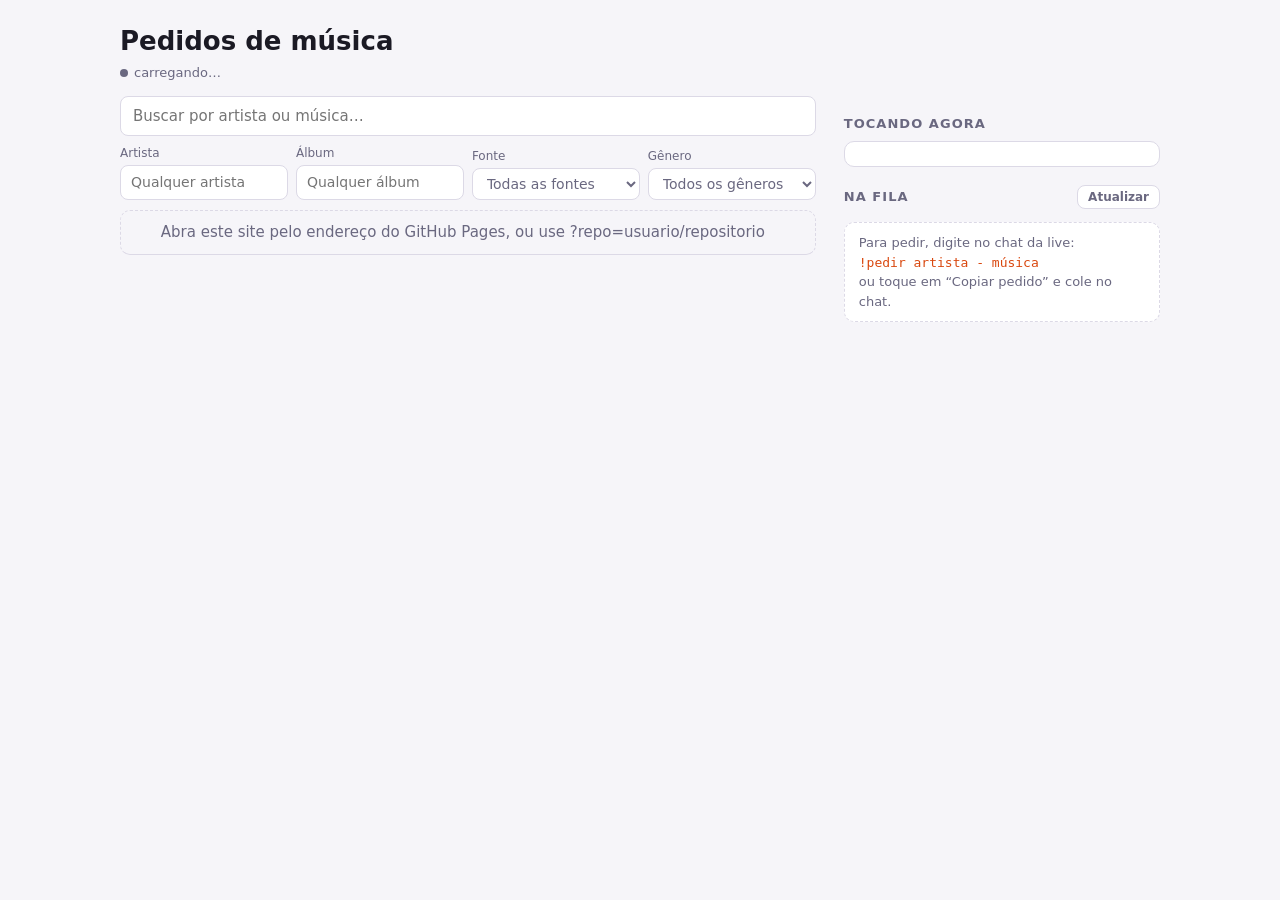
<file: docs/index.html>
<!doctype html>
<html lang="pt-BR">
<head>
<meta charset="utf-8">
<meta name="viewport" content="width=device-width,initial-scale=1">
<title>Pedidos de música</title>
<link rel="stylesheet" href="style.css">
</head>
<body>
<header>
  <div>
    <h1 id="title">Pedidos de música</h1>
    <span class="status" id="status"><i></i><span id="status-text">carregando…</span></span>
  </div>
</header>
<main>
  <section class="songs">
    <div class="tools">
      <input id="q" type="search" placeholder="Buscar por artista ou música…" aria-label="Buscar músicas" autocomplete="off">
    </div>
    <div class="filters" id="filters">
      <label>Artista<input id="f-artist" type="search" list="dl-artist" placeholder="Qualquer artista" autocomplete="off"></label>
      <label>Álbum<input id="f-album" type="search" list="dl-album" placeholder="Qualquer álbum" autocomplete="off"></label>
      <label id="w-source">Fonte<select id="f-source"><option value="">Todas as fontes</option></select></label>
      <label id="w-genre">Gênero<select id="f-genre"><option value="">Todos os gêneros</option></select></label>
      <button id="clear" class="btn sm" type="button" hidden>Limpar filtros</button>
    </div>
    <datalist id="dl-artist"></datalist><datalist id="dl-album"></datalist>
    <div class="count" id="count"></div>
    <ul id="list" class="list"></ul>
    <button id="more" class="btn" type="button" hidden>Mostrar mais</button>
  </section>
  <aside>
    <h2>Tocando agora</h2>
    <div id="now" class="card"></div>
    <h2>Na fila <button id="refresh" class="btn sm" type="button">Atualizar</button></h2>
    <ol id="queue" class="queue"></ol>
    <p class="how">Para pedir, digite no chat da live:<br><code>!pedir artista - música</code><br>ou toque em “Copiar pedido” e cole no chat.</p>
    <p class="muted" id="updated"></p>
  </aside>
</main>
<script src="site.js"></script>
</body>
</html>
</file>
<file: docs/style.css>
:root{--bg:#f6f5f9;--surface:#fff;--fg:#1b1a24;--mute:#6a6880;--line:#dcd9e6;--accent:#d9480f;--ok:#2b8a3e;--err:#c92a2a;color-scheme:light}
@media (prefers-color-scheme:dark){:root{--bg:#0f1117;--surface:#181b24;--fg:#e8eaf2;--mute:#8b91a5;--line:#2a2e3c;--accent:#ff8a3d;--ok:#6fd98a;--err:#ff7a7a;color-scheme:dark}}
*{box-sizing:border-box}
body{margin:0;background:var(--bg);color:var(--fg);font:15px/1.5 Inter,"Segoe UI",system-ui,sans-serif;padding-left:max(16px,env(safe-area-inset-left,0px));padding-right:max(16px,env(safe-area-inset-right,0px))}
header,main{max-width:1040px;margin:0 auto}
header{padding:22px 0 12px}
h1,h2{font-family:"Space Grotesk",Inter,system-ui,sans-serif;margin:0}
h1{font-size:26px}
h2{font-size:13px;text-transform:uppercase;letter-spacing:.08em;color:var(--mute);display:flex;justify-content:space-between;align-items:center;margin:18px 0 8px}
.status{font-size:13px;color:var(--mute);display:inline-flex;align-items:center;gap:6px}
.status i{width:8px;height:8px;border-radius:50%;background:var(--mute);display:inline-block}
.status.open i{background:var(--ok)}.status.closed i{background:var(--err)}
main{display:grid;grid-template-columns:minmax(0,2.2fr) minmax(0,1fr);gap:28px;padding-bottom:48px}
.tools{display:flex;gap:8px;flex-wrap:wrap}
input,select,.btn{font:inherit;color:inherit;background:var(--surface);border:1px solid var(--line);border-radius:8px;padding:8px 12px}
input{flex:1;min-width:180px}
.btn{cursor:pointer}.btn:hover{border-color:var(--mute)}
.btn.sm{padding:2px 10px;font-size:12px;text-transform:none;letter-spacing:0}
.btn.p{background:var(--accent);border-color:var(--accent);color:#fff}
:focus-visible{outline:2px solid var(--accent);outline-offset:2px}
.count{color:var(--mute);font-size:13px;margin:10px 0}
.list,.queue{list-style:none;margin:0;padding:0}
.list li{display:grid;grid-template-columns:minmax(0,1fr) auto;gap:10px;align-items:center;padding:10px 0;border-bottom:1px solid var(--line)}
.list b{font-weight:600}
.list .meta{display:block;color:var(--mute);font-size:12px;overflow:hidden;text-overflow:ellipsis;white-space:nowrap}
.card{background:var(--surface);border:1px solid var(--line);border-radius:10px;padding:12px 14px}
.card.live{border-left:4px solid var(--accent)}
.queue li{display:flex;gap:10px;padding:8px 0;border-bottom:1px solid var(--line)}
.queue .n{width:20px;color:var(--mute);text-align:right}
.queue small{display:block;color:var(--mute)}
.how{background:var(--surface);border:1px dashed var(--line);border-radius:10px;padding:10px 14px;font-size:13px;color:var(--mute)}
code{font-family:ui-monospace,Menlo,Consolas,monospace;color:var(--accent)}
.muted{color:var(--mute);font-size:12px}
.msg{padding:18px;border:1px dashed var(--line);border-radius:10px;color:var(--mute);text-align:center}
#more{margin:14px auto 0;display:block}
@media (max-width:760px){main{grid-template-columns:1fr}aside{order:-1}}
[hidden]{display:none!important}

.filters{display:grid;grid-template-columns:repeat(auto-fit,minmax(150px,1fr));gap:8px;margin-top:8px;align-items:end}
.filters label{display:flex;flex-direction:column;gap:3px;font-size:12px;color:var(--mute);min-width:0}
.filters input,.filters select{width:100%;min-width:0;font-size:14px;padding:6px 10px}
.filters .btn{justify-self:start}
.meta a{color:inherit;text-decoration:underline dotted;cursor:pointer}
.meta a:hover{color:var(--accent)}
</file>
